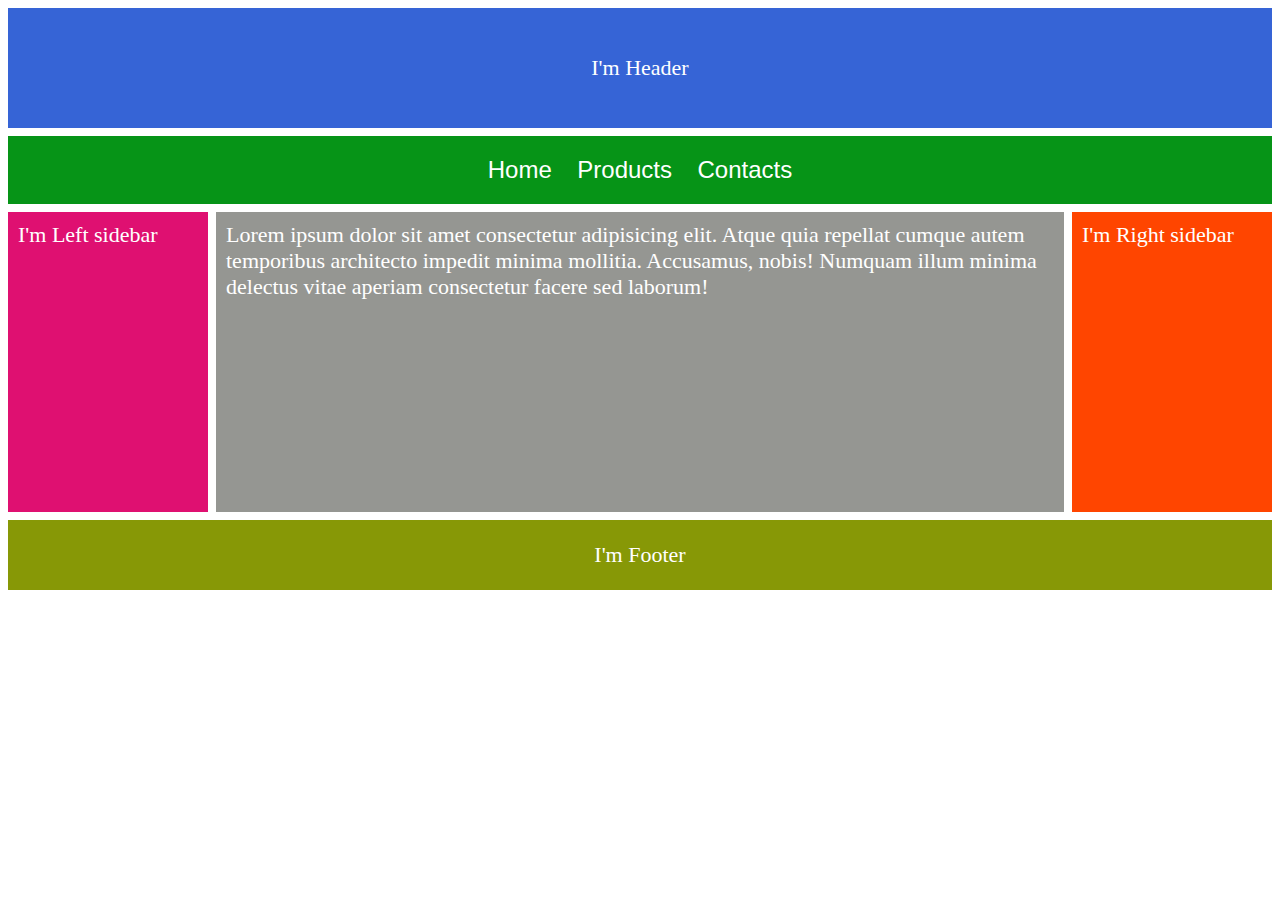
<file: Con_flex/index.html>
<!DOCTYPE html>
<html lang="en">
<head>
    <meta charset="UTF-8">
    <meta name="viewport" content="width=device-width, initial-scale=1.0">
    <link rel="stylesheet" href="style.css">
    <title>Responsive Flex Layout</title>
</head>
<body>
    <div class="header">I'm Header</div>
    <div class="navbar">
        <a href="#">Home</a>
        <a href="#">Products</a>
        <a href="#">Contacts</a>
    </div>
    <div class="content">Lorem ipsum dolor sit amet consectetur adipisicing elit. Atque quia repellat cumque autem temporibus architecto impedit minima mollitia. Accusamus, nobis! Numquam illum minima delectus vitae aperiam consectetur facere sed laborum!</div>
    <div class="sidebar left">I'm Left sidebar</div>
    <div class="sidebar right">I'm Right sidebar</div>
    <div class="footer">I'm Footer</div>
</body>
</html>
</file>
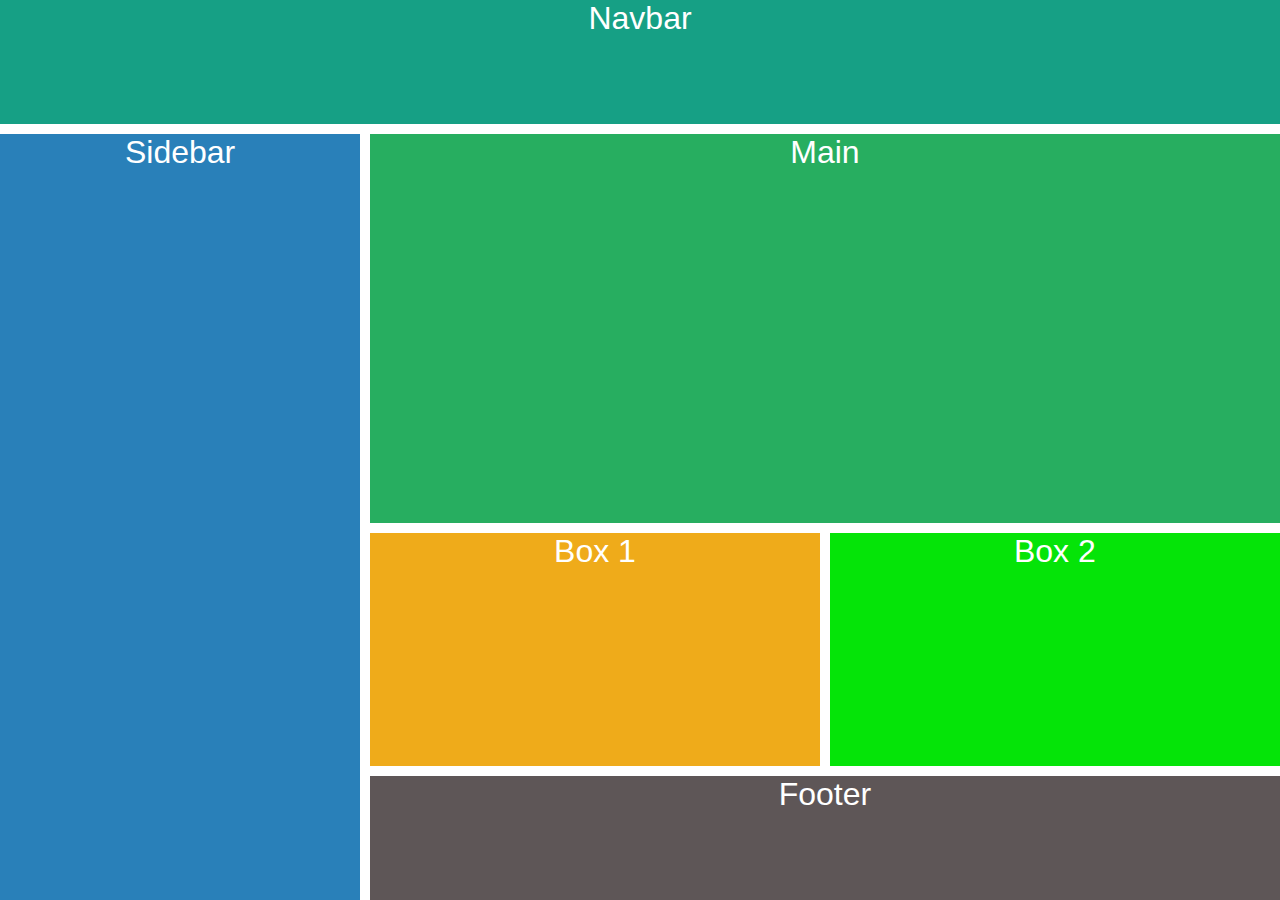
<file: Con_grid/index.html>
<!DOCTYPE html>
<html lang="en">
<head>
    <meta charset="UTF-8">
    <meta name="viewport" content="width=device-width, initial-scale=1.0">
    <link rel="stylesheet" href="style.css">
    <title>Responsive Grid Layout</title>
</head>
<body>
    <div class="container">
        <nav>
            Navbar
        </nav>
        <div class="main">Main</div>
        <div class="sidebar">Sidebar</div>
        <div class="box1">Box 1</div>
        <div class="box2">Box 2</div>
        <footer class="footer">Footer</footer>
    </div>
</body>
</html>
</file>
<file: Con_flex/style.css>
body{
    margin: 4px;
    padding: 0px;
    font-size: 22px;
    color: #ffffff;
    display: flex;
    flex-flow: row wrap;
    height: 100%;

}

.header, .navbar, .content, .footer, .sidebar{
    box-sizing: border-box;
    padding: 10px;
    margin: 4px;
    flex: 1 1 100%;
}
.header{
    height: 120px;
    background-color: #3664d6;
    display: flex;
    align-items: center;
    justify-content: center;
}

.navbar{
    background-color: #069417;
    text-align: center;
}
.navbar a{
    color: #ffffff;
    text-decoration: none;
    display: inline-block;
    padding: 10px;
    font-size: 24px;
    font-family: sans-serif;
}
.sidebar{
    flex: 0 0 200px;
}
.footer{
    height: 70px;
    background-color: #879806;
    display: flex;
    justify-content: center;
    align-items: center;
}

.sidebar.left{
    background-color: #df1071;
}

.sidebar.right{
    background-color: orangered;
}
.content{
    min-height: 300px;
    background-color: #959692;
    flex: 1 1 360px;
}
@media(max-width: 800px){
    .content{ flex: 1 1 100%; }
    .sidebar{ flex: 1 1 200%; }
}

@media(min-width: 800px){
    .header          { order: 1; }
    .navbar          { order: 2; }
    .sidebar.left    { order: 3; }
    .content         { order: 4; }
    .sidebar.right   { order: 5; }
    .footer          { order: 6; }  
}
</file>
<file: Con_grid/style.css>
*{
    margin: 0;
    padding: 0;
    box-sizing: border-box;
    font-family: sans-serif;
}
.container{
    height: 100vh;
    color: #fff;
    display: grid;
    grid-template-areas: 'Navbar Navbar Navbar'
                         'sidebar Main  Main'  
                         'sidebar box1 box2' 
                         'sidebar footer footer' ;
                         grid-gap: .6rem;
                         text-align: center;
                         font-size: 2rem;
                         grid-template-columns: 0.8fr 1fr 1fr;
                         grid-template-rows: 0.8fr 2.5fr 1.5fr 0.8fr;
}
nav{
    background-color: #16a085;
    grid-area: Navbar;
}

.main{
    grid-area: Main;
    background-color: #27ae60;
}
.sidebar{
    grid-area: sidebar;
    background-color: #2980b9;
}
.box1{
    grid-area: box1;
    background-color: #efab1a;
}
.box2{
    grid-area: box2;
    background-color: #05e408;
}
.footer{
    grid-area: footer;
    background-color: #5e5657;
}

@media(max-width:640px){
    .container{
        grid-template-columns: 1fr;
        grid-template-rows: .5fr 1.2fr .5fr 1fr .5fr;
        grid-template-areas: 'Navbar'
                             'Main' 
                             'sidebar'
                             'box1'
                             'box2'
                             'footer';
    }
}
</file>
